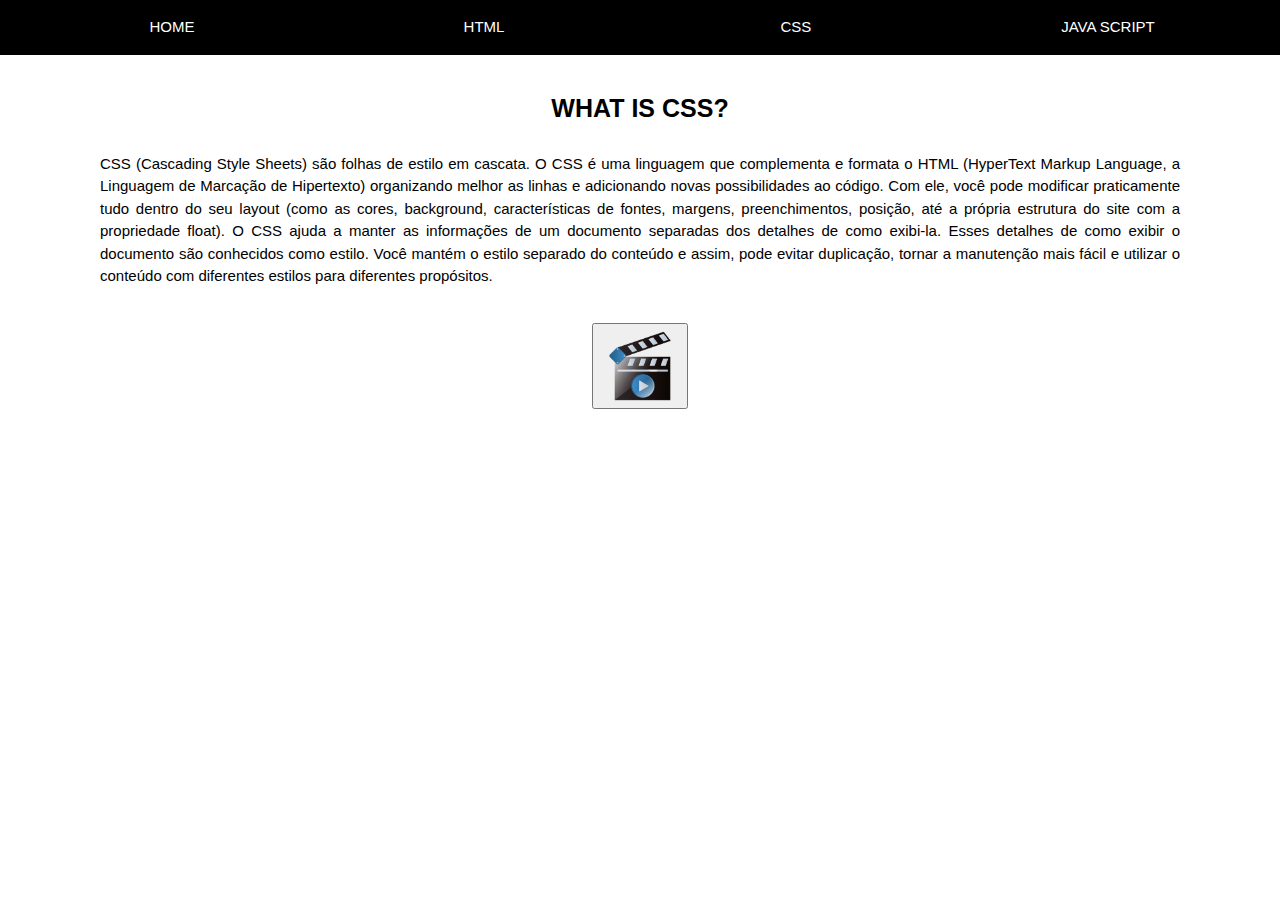
<file: page2.html>
<!DOCTYPE html>
<html lang="en">

<head>
    <meta charset="UTF-8">
    <meta http-equiv="X-UA-Compatible" content="IE=edge">
    <meta name="viewport" content="width=device-width, initial-scale=1.0">
    <title>Assigment</title>


    <meta name="viewport" content="width=device-width, initial-scale=1">

    <link rel="stylesheet" href="https://www.w3schools.com/w3css/4/w3.css">

    <link rel="preconnect" href="https://fonts.gstatic.com">
    <link href="https://fonts.googleapis.com/css2?family=Prompt&display=swap" rel="stylesheet">

    <link rel="preconnect" href="https://fonts.gstatic.com">
    <link href="https://fonts.googleapis.com/css2?family=Syne+Mono&display=swap" rel="stylesheet">

    <link rel="preconnect" href="https://fonts.gstatic.com">
    <link href="https://fonts.googleapis.com/css2?family=Lato:wght@100&family=PT+Sans:ital,wght@1,700&display=swap"
        rel="stylesheet">
    <link rel="stylesheet" href="style.css">



</head>


<body>

    <!-- Links (sit on top) -->
    <div class="w3-top">
        <div class="w3-row w3-padding w3-black">
            <div class="w3-col s3" active>
                <a href="index.html" class="w3-button w3-block w3-black">HOME</a>
            </div>

            <div class="w3-col s3">
                <a href="page1.html" class="w3-button w3-block w3-black">HTML</a>
            </div>
            <div class="w3-col s3">
                <a href="page2.html" class="w3-button w3-block w3-black">CSS</a>
            </div>
            <div class="w3-col s3">
                <a href="page3.html" class="w3-button w3-block w3-black">JAVA SCRIPT</a>
            </div>

        </div>
    </div>



    <a name="css"></a>

    <div class="text">


        <h1 class="head-line"><b>WHAT IS CSS?</b></h1>

        <P>
            CSS (Cascading Style Sheets) são folhas de estilo em cascata. O CSS é uma linguagem que complementa e
            formata o HTML (HyperText Markup Language, a Linguagem de Marcação de Hipertexto) organizando melhor as
            linhas e adicionando novas possibilidades ao código. Com ele, você pode modificar praticamente tudo dentro
            do seu layout (como as cores, background, características de fontes, margens, preenchimentos, posição, até a
            própria estrutura do site com a propriedade float). O CSS ajuda a manter as informações de um documento
            separadas dos detalhes de como exibi-la. Esses detalhes de como exibir o documento são conhecidos como
            estilo. Você mantém o estilo separado do conteúdo e assim, pode evitar duplicação, tornar a manutenção mais
            fácil e utilizar o conteúdo com diferentes estilos para diferentes propósitos.
        </P>


    </div>




    <div class="botle">

        <button onclick="myFunction_css()"><img class="play" src="play.png" alt="What a Tutorial video"></button>


        <div id="video_css">


            <video width="420" controls>
                <source src="What is CSS.mp4" type="video/mp4" />

                Your browser does not support HTML video.
            </video>

        </div>


    </div>

    <script src="script.js"></script>



</body>

</html>
</file>
<file: style.css>
body {

    width: 100%;

 
}



main {

    display: flex;
    flex-direction: center;
    justify-content: center;
    align-items: center;

}


#slider {

    width: 100%;
   
    height: 650px;
    

    position: relative;

}

#slider img{

    opacity: 0;

    position: absolute;
    width: 100%;
    height: 100%;
    
    object-fit: cover;

    transition: opacity 800ms;
}

#slider img.selected {

    opacity: 1;
}




.text {
    
    
    text-align: justify;
    padding: 20px 100px;
    margin-top: 10px;
    
    position: relative;
    
    
    align-items: center;
    justify-content: center;
    
    font-size: 15px;
    
    
    
}

.head-line {

    
    
    margin-top: 50px;
    color:black;
    font-size: 25px;
    text-align: center;
    padding: 10px;

    
}


.play {

    width: 80px;
    height: 80px;

}

.botle {
    
    text-align: center;

}

#video_html {

    display: none;
    align-items: center;
    text-align: center;
}

#video_css {

    display: none;
    align-items: center;
    text-align: center;
}

#video_js {

    display: none;
    align-items: center;
    text-align: center;
}
</file>
